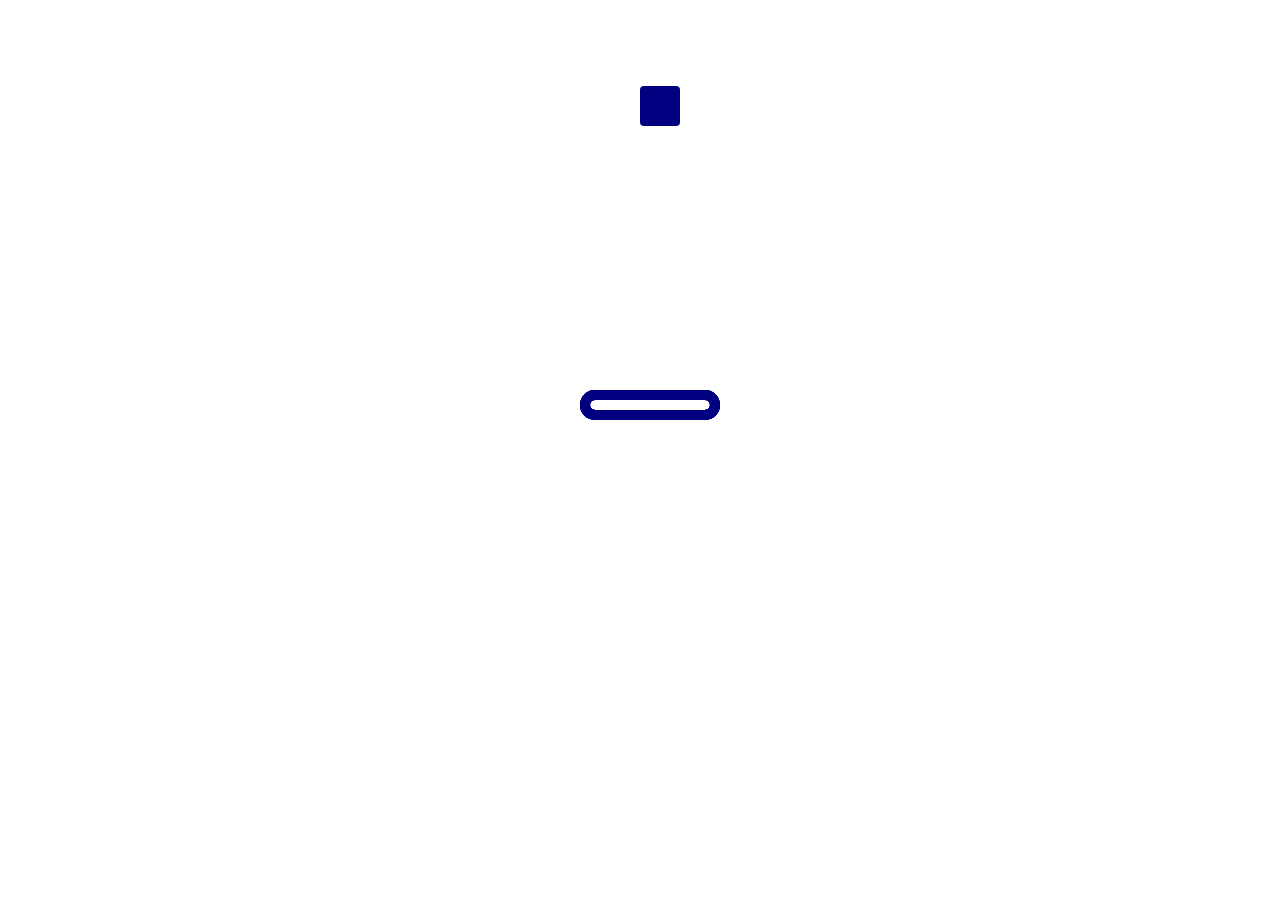
<file: index.html>
<!DOCTYPE html>

<html>
<head>
  <meta charset="utf-8">
  <meta name="viewport" content="width=device-width">
  <meta name="viewport" content="width=device-width, initial-scale=1.0">

  <title>Reconhecimento de VOZ</title>
  
  <link rel="icon" href="img/IA.jpeg" />
  <link rel="stylesheet" href="css/style.css">
 
</head>
<body>
  
  <!--Ao falar-->
  <div id="transcription"></div>
  
  <!--Mostrar data e hora-->
  <div class="mostrar"></div>   
  <!--<span id="unsupported" class="hidden">API not supported</span>-->
  
  <!--Animaçaõ simples-->
  <div class="des">
    <div></div>
    <div></div>
    
    <div></div>
    <div></div>
    
    
    <!--Butão START-->
    <button id="rect"></button>
    
    <div></div>
    <div></div>
    <div></div>
  </div>
  
  <script type="text/javascript" src="js/javascript.js"></script>
  
  <script type="text/javascript">
  
  //variavel global
   var a = document.querySelector(".mostra");
  
  //função falar
    function falar(texto){    
      var text  = new SpeechSynthesisUtterance();
      text.lang = "pt-BR";
      text.text = texto;
    
      voices = window.speechSynthesis.getVoices();
      text['voiceURI'] = 'Google português do Brasil'; 
      text.lang = "pt-BR";
      text['localService'] = true;
          
      speechSynthesis.speak(text);
   }


  //função inner
  function inner(texto){
    a.innerHTML = texto;
  }


  //função falar tempo
  var ano = new Date().getFullYear();
  var dia = new Date().getDate();
  
  var day = new Date().getMinutes();
  
  var hora = new Date().getHours();
  var minutos = new Date().getMinutes();

  var r = falar('preparando o diaguinóstico do sistema');

  if(1 == 1){
   setTimeout(() => {
     falar('hoje é dia ' + dia);
     inner('hoje é dia ' + dia);
     console.log('hoje é dia ' + dia);
   }, 5000);
  
   setTimeout(() => {
      falar(hora + 'horas e' + minutos + 'minutos');
      inner(hora + 'horas e' + minutos + 'minutos');
      console.log(hora + 'horas e' + minutos + 'minutos');
   }, 9000);
  }else{
  
  }
  </script>
  
</body>
</html>
</file>
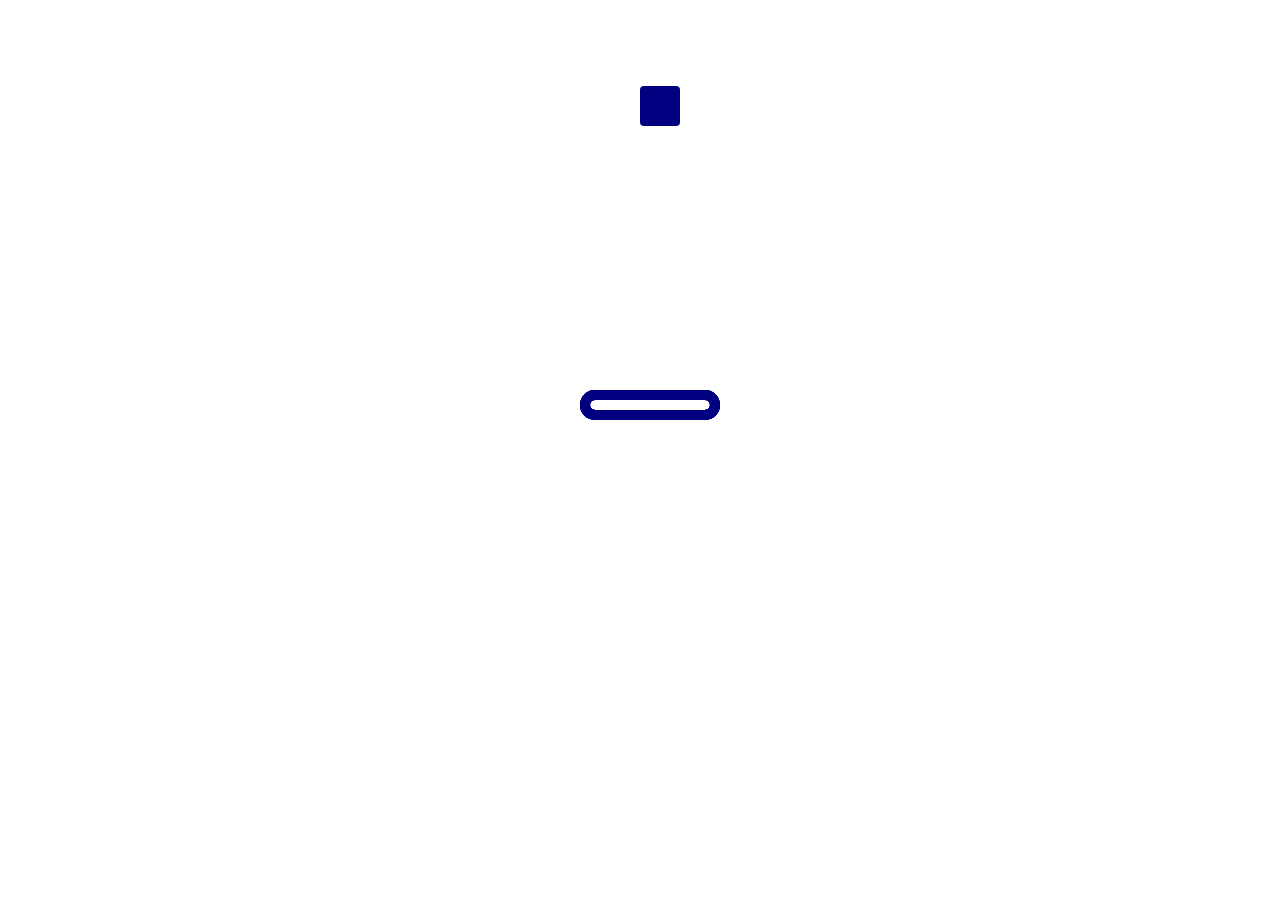
<file: projeto/index.html>
<!DOCTYPE html>

<html>
<head>
  <meta charset="utf-8">
  <meta name="viewport" content="width=device-width">
  <meta name="viewport" content="width=device-width, initial-scale=1.0">

  <title>Reconhecimento de VOZ</title>
  
  <link rel="icon" href="img/IA.jpeg" />
  <link rel="stylesheet" href="css/style.css">
 
</head>
<body>
  
  <!--Ao falar-->
  <div id="transcription"></div>
  
  <!--Mostrar data e hora-->
  <div class="mostrar"></div>   
  <!--<span id="unsupported" class="hidden">API not supported</span>-->
  
  <!--Animaçaõ simples-->
  <div class="des">
    <div></div>
    <div></div>
    
    <div></div>
    <div></div>
    
    
    <!--Butão START-->
    <button id="rect"></button>
    
    <div></div>
    <div></div>
    <div></div>
  </div>
  
  <script type="text/javascript" src="js/javascript.js"></script>
  
  <script type="text/javascript">
  
  //variavel global
   var a = document.querySelector(".mostra");
  
  //função falar
    function falar(texto){    
      var text  = new SpeechSynthesisUtterance();
      text.lang = "pt-BR";
      text.text = texto;
    
      voices = window.speechSynthesis.getVoices();
      text['voiceURI'] = 'Google português do Brasil'; 
      text.lang = "pt-BR";
      text['localService'] = true;
          
      speechSynthesis.speak(text);
   }


  //função inner
  function inner(texto){
    a.innerHTML = texto;
  }


  //função falar data e hora
  var ano = new Date().getFullYear();
  var dia = new Date().getDate();
  
  var day = new Date().getMinutes();
  
  var hora = new Date().getHours();
  var minutos = new Date().getMinutes();

  var r = falar('preparando o diaguinóstico do sistema');

  if(1 == 1){
   setTimeout(() => {
     falar('hoje é dia ' + dia);
     inner('hoje é dia ' + dia);
     console.log('hoje é dia ' + dia);
   }, 5000);
  
   setTimeout(() => {
      falar(hora + 'horas e' + minutos + 'minutos');
      inner(hora + 'horas e' + minutos + 'minutos');
      console.log(hora + 'horas e' + minutos + 'minutos');
   }, 9000);
  }else{
  
  }
  </script>
  
</body>
</html>
</file>
<file: css/style.css>
:root{
      background-color: #FFFFFF;
      font-family: fantasy;
    }
    
    body{
      text-align: center;
    }
    
    .des div{
      position: absolute;
      top: 50%;
      left: 50%;
      width: 120px;
      height: 10px;
      border: 10px solid navy;
      border-radius: 20px;
      margin:-60px 0 0 -60px;
      -webkit-animation:spin 4s linear infinite;
      -moz-animation:spin 4s linear infinite;
      animation:spin 4s linear infinite;
    }
    
    .des div:nth-child(2n+1){
      opacity: 0.4;
      -webkit-animation:spin 3s linear infinite;
      -moz-animation:spin 3s linear infinite;
      animation:spin 3s linear infinite;
    }
    
    .des div:nth-child(2n){
      -webkit-animation:spin 2.3s linear infinite;
      -moz-animation:spin 2.3s linear infinite;
      animation:spin 2.3s linear infinite;
    }
    
    .des div:nth-child(2){
      -webkit-animation:spin 2.1s linear infinite;
      -moz-animation:spin 2.1s linear infinite;
      animation:spin 2.1s linear infinite;
    }
    
    .des div:nth-child(4){
      -webkit-animation:spin 2.8s linear infinite;
      -moz-animation:spin 2.8s linear infinite;
      animation:spin 2.8s linear infinite;
    }
    
    
    
    @-moz-keyframes spin { 100% { -moz-transform: rotate(360deg); } }
    @-webkit-keyframes spin { 100% { -webkit-transform: rotate(360deg); } }
    @keyframes spin { 100% { -webkit-transform: rotate(360deg); transform:rotate(360deg); } }
    
    #transcription{
      left: 2em;
      position: fixed;
      top: 1em;
      color:  blue;
    }
    
    .mostrar{
      right: 2em;
      position: fixed;
      top: 1em;
      color: blue;
    }
    
    button{
      border-radius: 10%;
      width: 40px;
      height: 40px;
      top: 9.5%;
      border: 2px solid navy;
      
      position: fixed;
      background-color: navy;
      -webkit-animation:spin 2.3s linear infinite;
      -moz-animation:spin 2.3s linear infinite;
      animation:spin 2.3s linear infinite;
    }
</file>
<file: projeto/css/style.css>
:root{
      background-color: #FFFFFF;
      font-family: fantasy;
    }
    
    body{
      text-align: center;
    }
    
    .des div{
      position: absolute;
      top: 50%;
      left: 50%;
      width: 120px;
      height: 10px;
      border: 10px solid navy;
      border-radius: 20px;
      margin:-60px 0 0 -60px;
      -webkit-animation:spin 4s linear infinite;
      -moz-animation:spin 4s linear infinite;
      animation:spin 4s linear infinite;
    }
    
    .des div:nth-child(2n+1){
      opacity: 0.4;
      -webkit-animation:spin 3s linear infinite;
      -moz-animation:spin 3s linear infinite;
      animation:spin 3s linear infinite;
    }
    
    .des div:nth-child(2n){
      -webkit-animation:spin 2.3s linear infinite;
      -moz-animation:spin 2.3s linear infinite;
      animation:spin 2.3s linear infinite;
    }
    
    .des div:nth-child(2){
      -webkit-animation:spin 2.1s linear infinite;
      -moz-animation:spin 2.1s linear infinite;
      animation:spin 2.1s linear infinite;
    }
    
    .des div:nth-child(4){
      -webkit-animation:spin 2.8s linear infinite;
      -moz-animation:spin 2.8s linear infinite;
      animation:spin 2.8s linear infinite;
    }
    
    
    
    @-moz-keyframes spin { 100% { -moz-transform: rotate(360deg); } }
    @-webkit-keyframes spin { 100% { -webkit-transform: rotate(360deg); } }
    @keyframes spin { 100% { -webkit-transform: rotate(360deg); transform:rotate(360deg); } }
    
    #transcription{
      left: 2em;
      position: fixed;
      top: 1em;
      color:  blue;
    }
    
    .mostrar{
      right: 2em;
      position: fixed;
      top: 1em;
      color: blue;
    }
    
    button{
      border-radius: 10%;
      width: 40px;
      height: 40px;
      top: 9.5%;
      border: 2px solid navy;
      
      position: fixed;
      background-color: navy;
      -webkit-animation:spin 2.3s linear infinite;
      -moz-animation:spin 2.3s linear infinite;
      animation:spin 2.3s linear infinite;
    }
</file>
